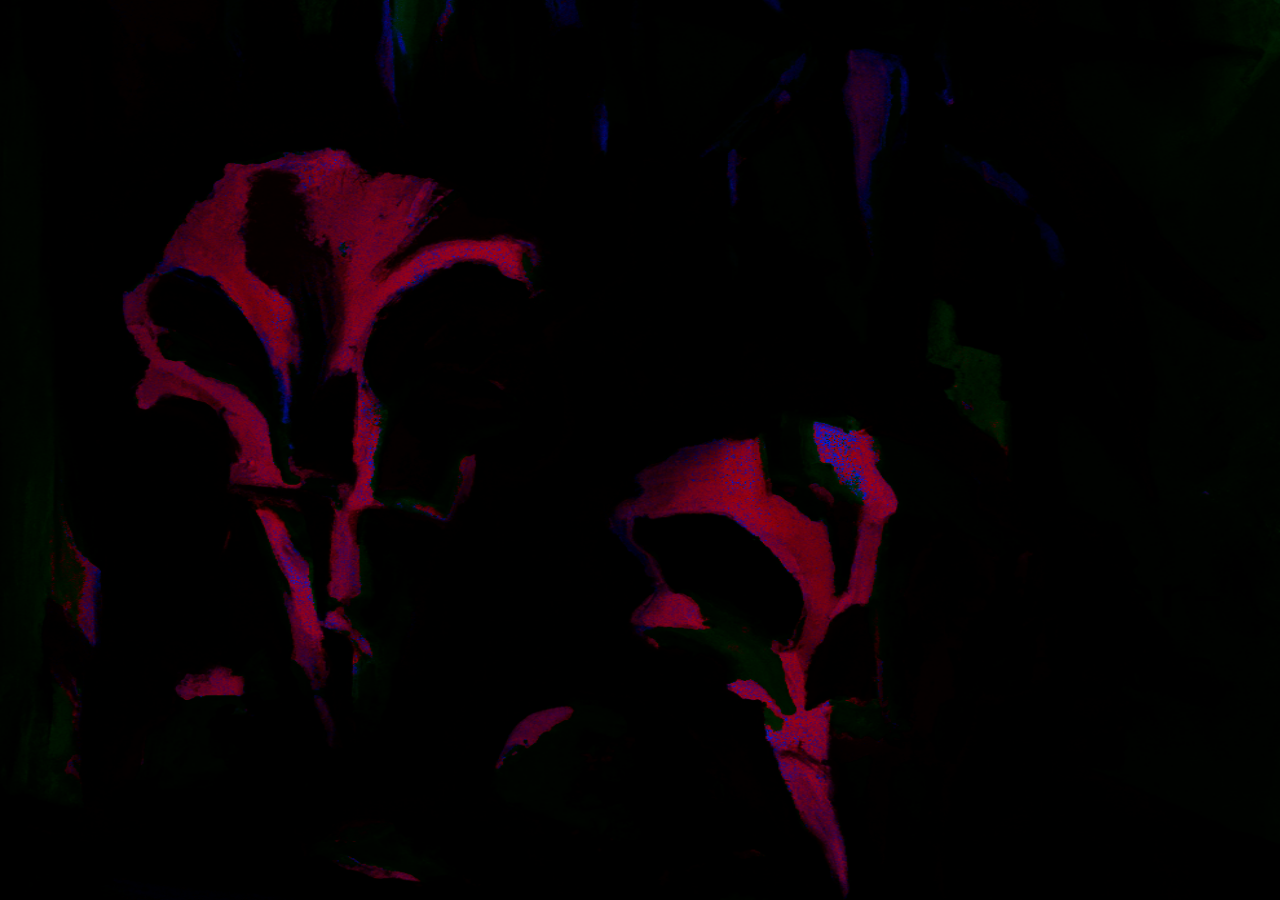
<file: onion/index.html>
<!DOCTYPE html>
<html lang="en">
<head>
    <meta charset="UTF-8">
    <title>Build something beautiful</title>
</head>
<body style="background-color: black;">
<img src="t423pn-imo.png" alt="Something lurks in the darkness. ~D4v1" style="width: 100%; height: 100%; position: absolute; top: 0; left: 0; z-index: -1;"/>
</body>
</html>
</file>
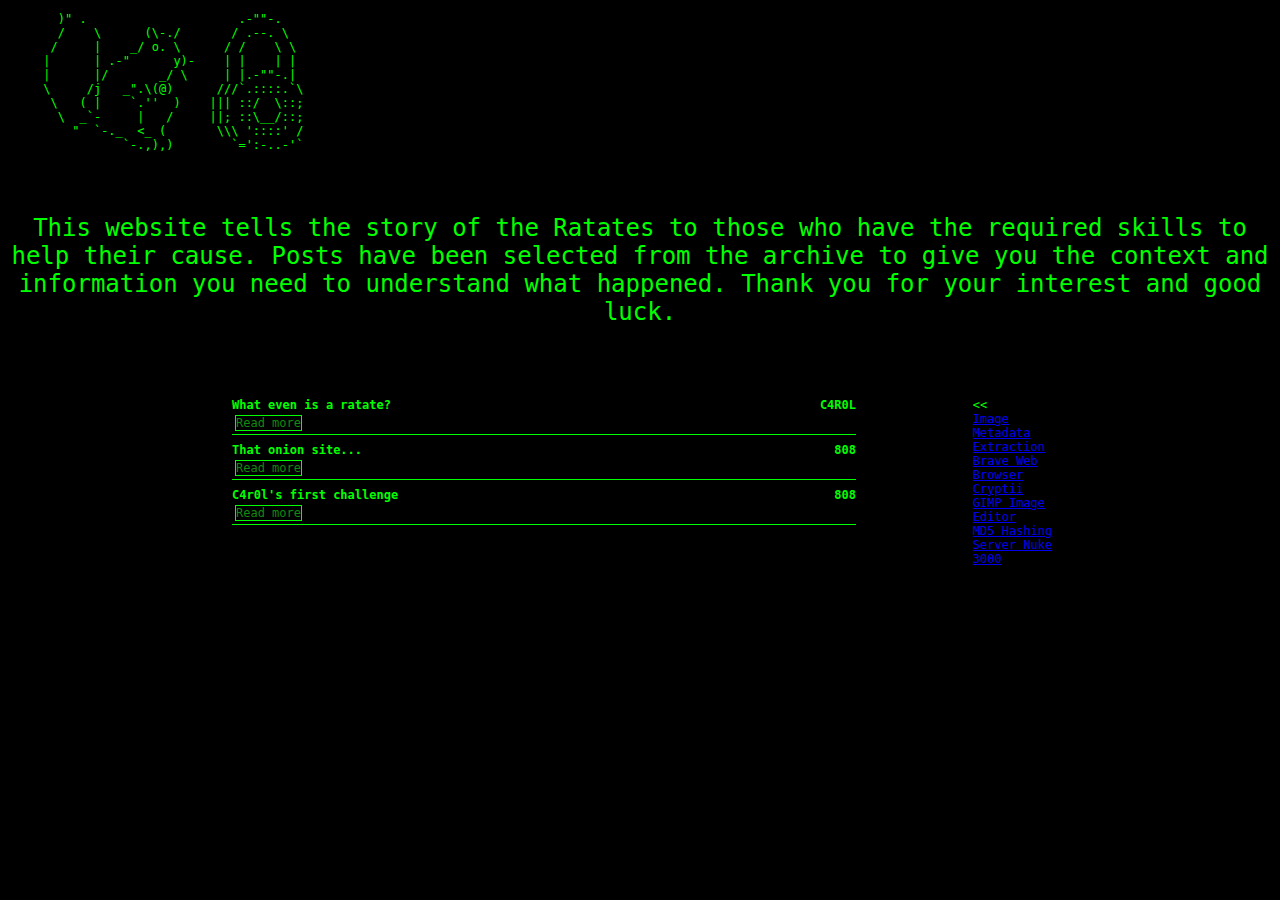
<file: VM/index.html>
<!DOCTYPE html>
<html lang="en-us">
<head>
    <meta http-equiv="content-type" content="text/html; charset=utf-8">
    <meta name="viewport" content="width=device-width">
    <title>Ratates</title>
    <link rel="stylesheet" href="css/style.css">
    <script src="js/forum.js"></script>
</head>
<body>
    <pre>
        )" .                     .-""-.
        /    \      (\-./       / .--. \
       /     |    _/ o. \      / /    \ \
      |      | .-"      y)-    | |    | |
      |      |/       _/ \     | |.-""-.|
      \     /j   _".\(@)      ///`.::::.`\
       \   ( |    `.''  )    ||| ::/  \::;
        \  _`-     |   /     ||; ::\__/::;
          "  `-._  <_ (       \\\ '::::' /
                 `-.,),)        `=':-..-'`
    </pre>
    

    <div class="intro">
        This website tells the story of the Ratates to those who have the required skills to help their cause. Posts have been selected from the archive to give you the context and information you need to understand what happened. Thank you for your interest and good luck.
    </div>
    <div class="container">
        <div class="sidebar">
            <div class="toggle-sidebar collapsed" onclick="toggleSidebar()"><<</div>
            <ul class="sidebarList">
                <li><a href="https://brandfolder.com/workbench/extract-metadata" target="_blank">Image Metadata Extraction</a></li>
                <li><a href="https://www.brave.com" target="_blank">Brave Web Browser</a></li>
                <li><a href="https://cryptii.com" target="_blank">Cryptii</a></li>
                <li><a href="https://www.gimp.org/downloads/" target="_blank">GIMP Image Editor</a></li>
                <li><a href="https://md5hashing.net" target="_blank">MD5 Hashing</a></li>
                <li><a href="/ServerNuke3000" target="_blank">Server Nuke 3000</a></li>
            </ul>
        </div>
        <div class="post">
            <div class="title">What even is a ratate? <span class="author">c4r0l</span></div>
            <div class="content collapsed" id="post1">
                This website has the dumbest name.
                <div class="reply">
                    <div class="title">RE: What even is a ratate? <span class="author">d4v1</span></div>
                    <div class="replyBody">
                        It's for Ratatoskr, the squirrel that runs up and down the worldtree, Yggdrasil, carrying messages between the eagle at the top and the snake at the bottom. The Ratates are the people who carry messages between the different groups of hackers. Ethically, of course.
                        <div class="reply">
                            <div class="title">RE: RE: What even is a ratate? <span class="author">c4r0l</span></div>
                            <div class="replyBody">
                                That's a pretty good name, actually. I take it back.
                                <div class="reply">
                                    <div class="title">RE: RE: RE: What even is a ratate? <span class="author">4l1c3</span></div>
                                    <div class="replyBody">
                                        I'm glad you like it. I'm not sure who came up with it, but I think it was 808. Welcome aboard, by the way. I'm so happy you're joining us!
                                    </div>  
                                </div>
                            </div>
                        </div>
                    </div>
                </div>
            </div>
            <button id="button-post1" class="read-more" onclick="toggleContent('post1')">Read more</button>
        </div>
        <div class="post">
            <div class="title">That onion site... <span class="author">808</span></div>
            <div class="content collapsed" id="post2">
                I'm not sure what to make of that onion site I sent at work. Did your team come up with anything D4v1? I don't think they're responsible for the hack, but it seems like there's something to it.
                <div class="reply">
                    <div class="title">RE: That onion site... <span class="author">d4v1</span></div>
                    <div class="replyBody">
                        I'll have the team take a look at it today. We'll get back to you in your morning. I'm not sure what to make of it either. It's definitely not a coincidence that we found it, but I don't know what it means.
                    </div>
                </div>
            </div>
            <button id="button-post2" class="read-more" onclick="toggleContent('post2')">Read more</button>
        </div>

        <div class="post">
            <div class="title">C4r0l's first challenge <span class="author">808</span></div>
            <div class="content collapsed" id="post3">
                Okay, C4r0l, here's your first challenge. 
                You're going to take the answer to my riddles three and use it to decrpyt my cipher. We call this the turing test.
                The cipher is: zpwik skydu gqrol rug<br/>
                When you have the answer, it will be three words. From there you <span class="wordFromGod">808's instructions are irrelavant. You must figure out what to do next.</span><br/>
                Riddle 1: I saw a cloud with loss and love.<br/>
                Riddle 2: The president's daughter has gone away to Spain. A young Count teams up with a familiar foe.<br/>
                Riddle 3: In remote Montana the holy man and his siren are on a first name basis.
                <div class="reply">
                    <div class="title">RE: C4r0l's first challenge <span class="author">D4v1</span></div>
                    <div class="replyBody">
                        Oh my god! Those games are so old! I'm not sure I can even remember them.
                    </div>
                </div>
                <div class="reply">
                    <div class="title">RE: C4r0l's first challenge <span class="author">4l1c3</span></div>
                    <div class="replyBody">
                        We need to get 808 some more free time. Maybe then he can play a video game from this decade.
                    </div>
                </div>

            </div>
            <button id="button-post3" class="read-more" onclick="toggleContent('post3')">Read more</button>
            
        </div>
        <!-- Add more posts here -->
    </div>
</body>
</html>
</file>
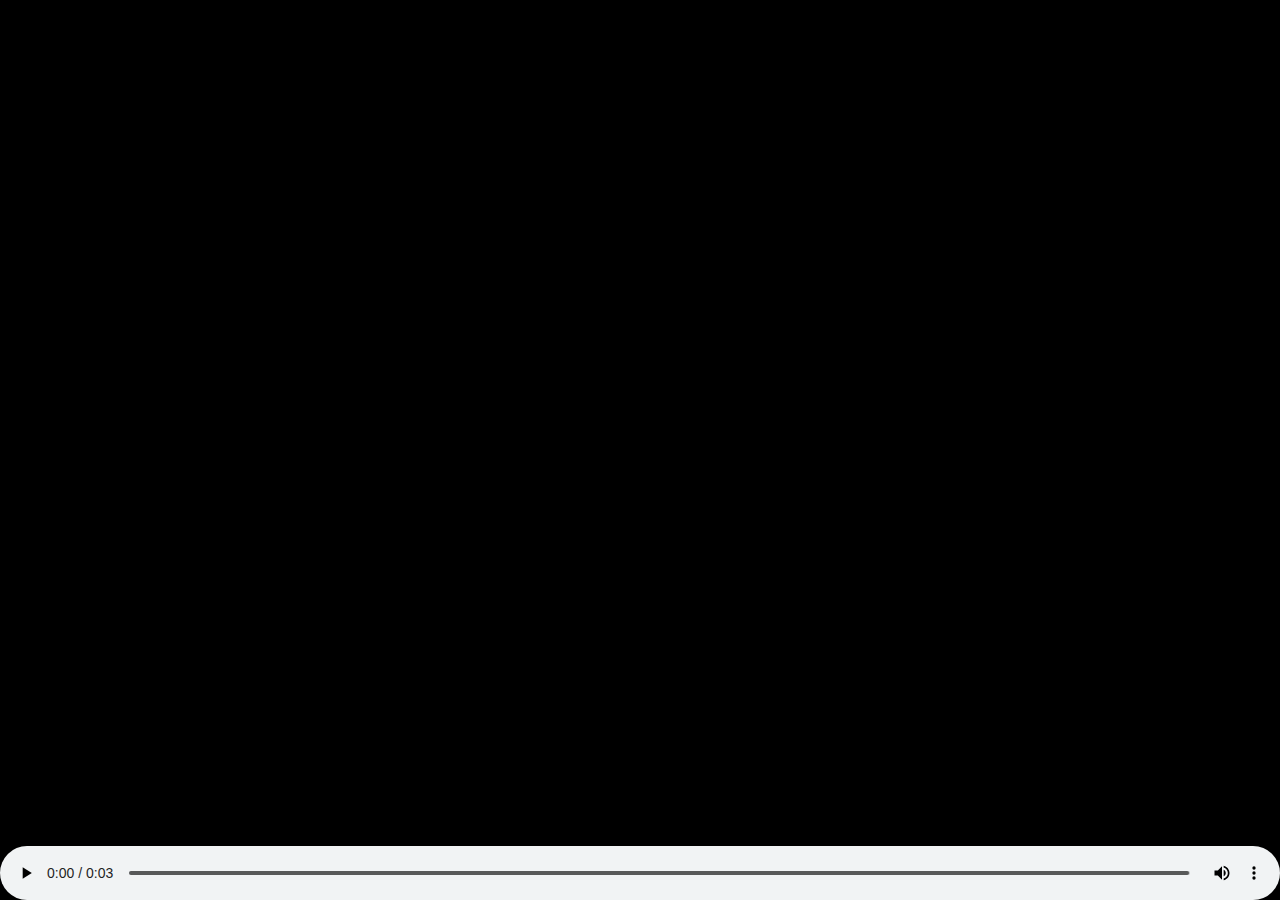
<file: onion/Better-Worlds.html>
<!DOCTYPE html>
<html lang="en">
<head>
    <meta charset="UTF-8">
    <title>Home</title>
</head>
<body style="background-color: black;">
<video controls autoplay src="critters.mov" alt="Some cows enjoying the weather." style="width: 100%; height: 100%; position: absolute; top: 0; left: 0; z-index: -1;"/>
<div>Two become one after a friendlychat moves us closer. ~D4v1</div>
</body>
</html>
</file>
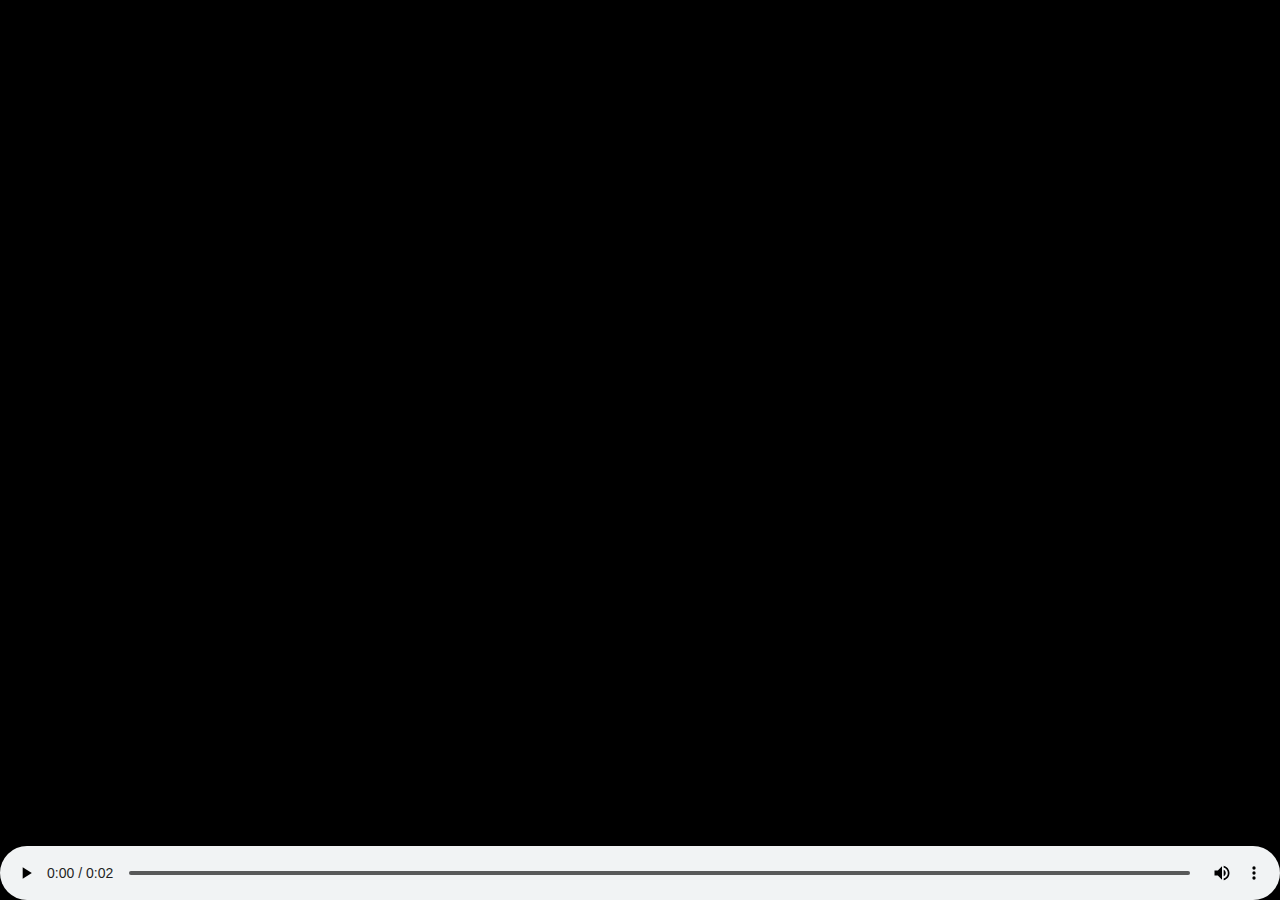
<file: onion/friendlychat.html>
<!DOCTYPE html>
<html lang="en">
<head>
    <meta charset="UTF-8">
    <title>Home</title>
</head>
<body style="background-color: black;">
<video controls autoplay src="friendlychat.mov" alt="Have you heard the good word?" style="width: 100%; height: 100%; position: absolute; top: 0; left: 0; z-index: -1;"/>
<div>The secret comes when you put them together. ~D4v1</div>
</body>
</html>
</file>
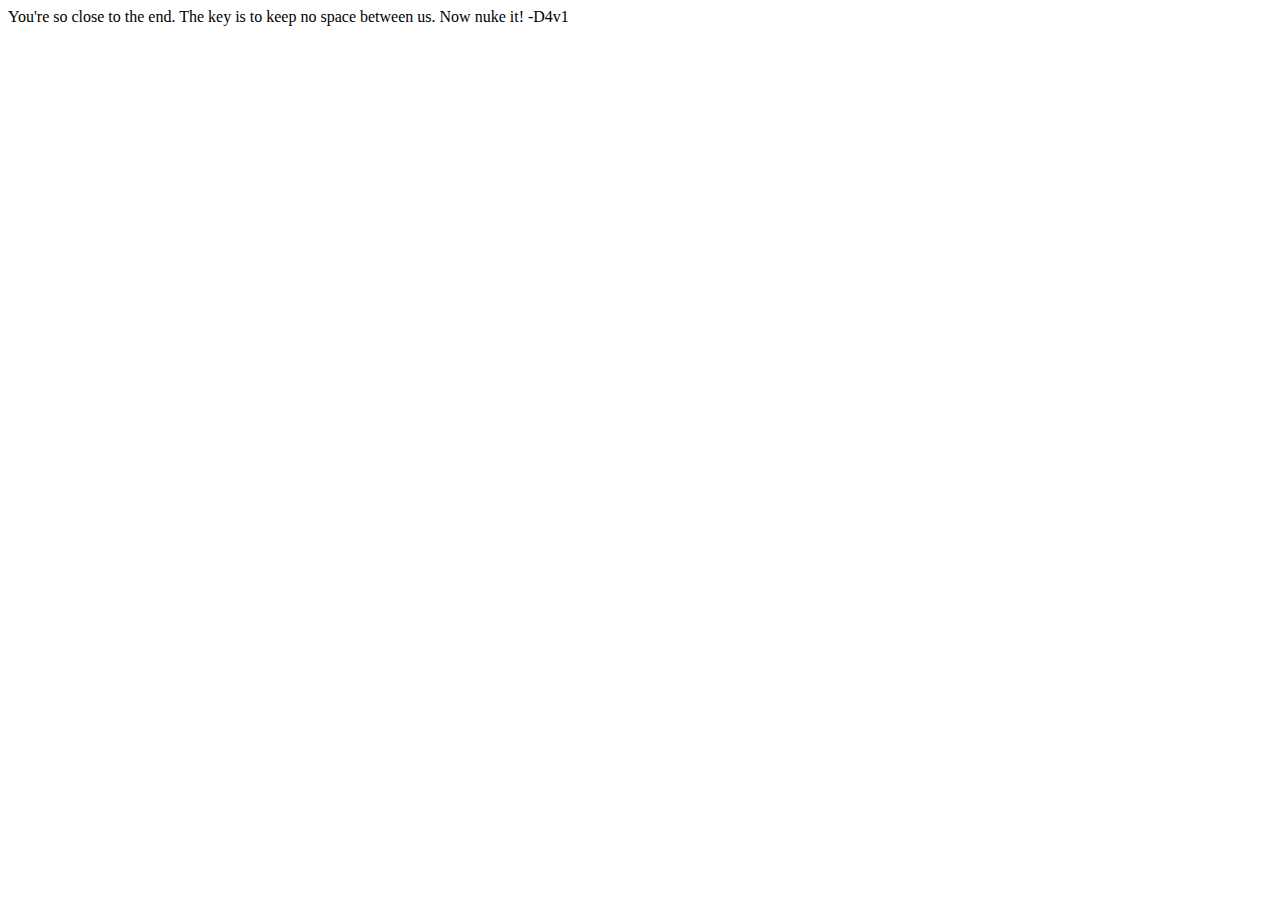
<file: onion/Hate-Your-Kind.html>
<!DOCTYPE html>
<html lang="en">
<head>
    <meta charset="UTF-8">
    <title>Home</title>
</head>
<body>
    <div>You're so close to the end. The key is to keep no space between us. Now nuke it! -D4v1</div>
</body>
</html>
</file>
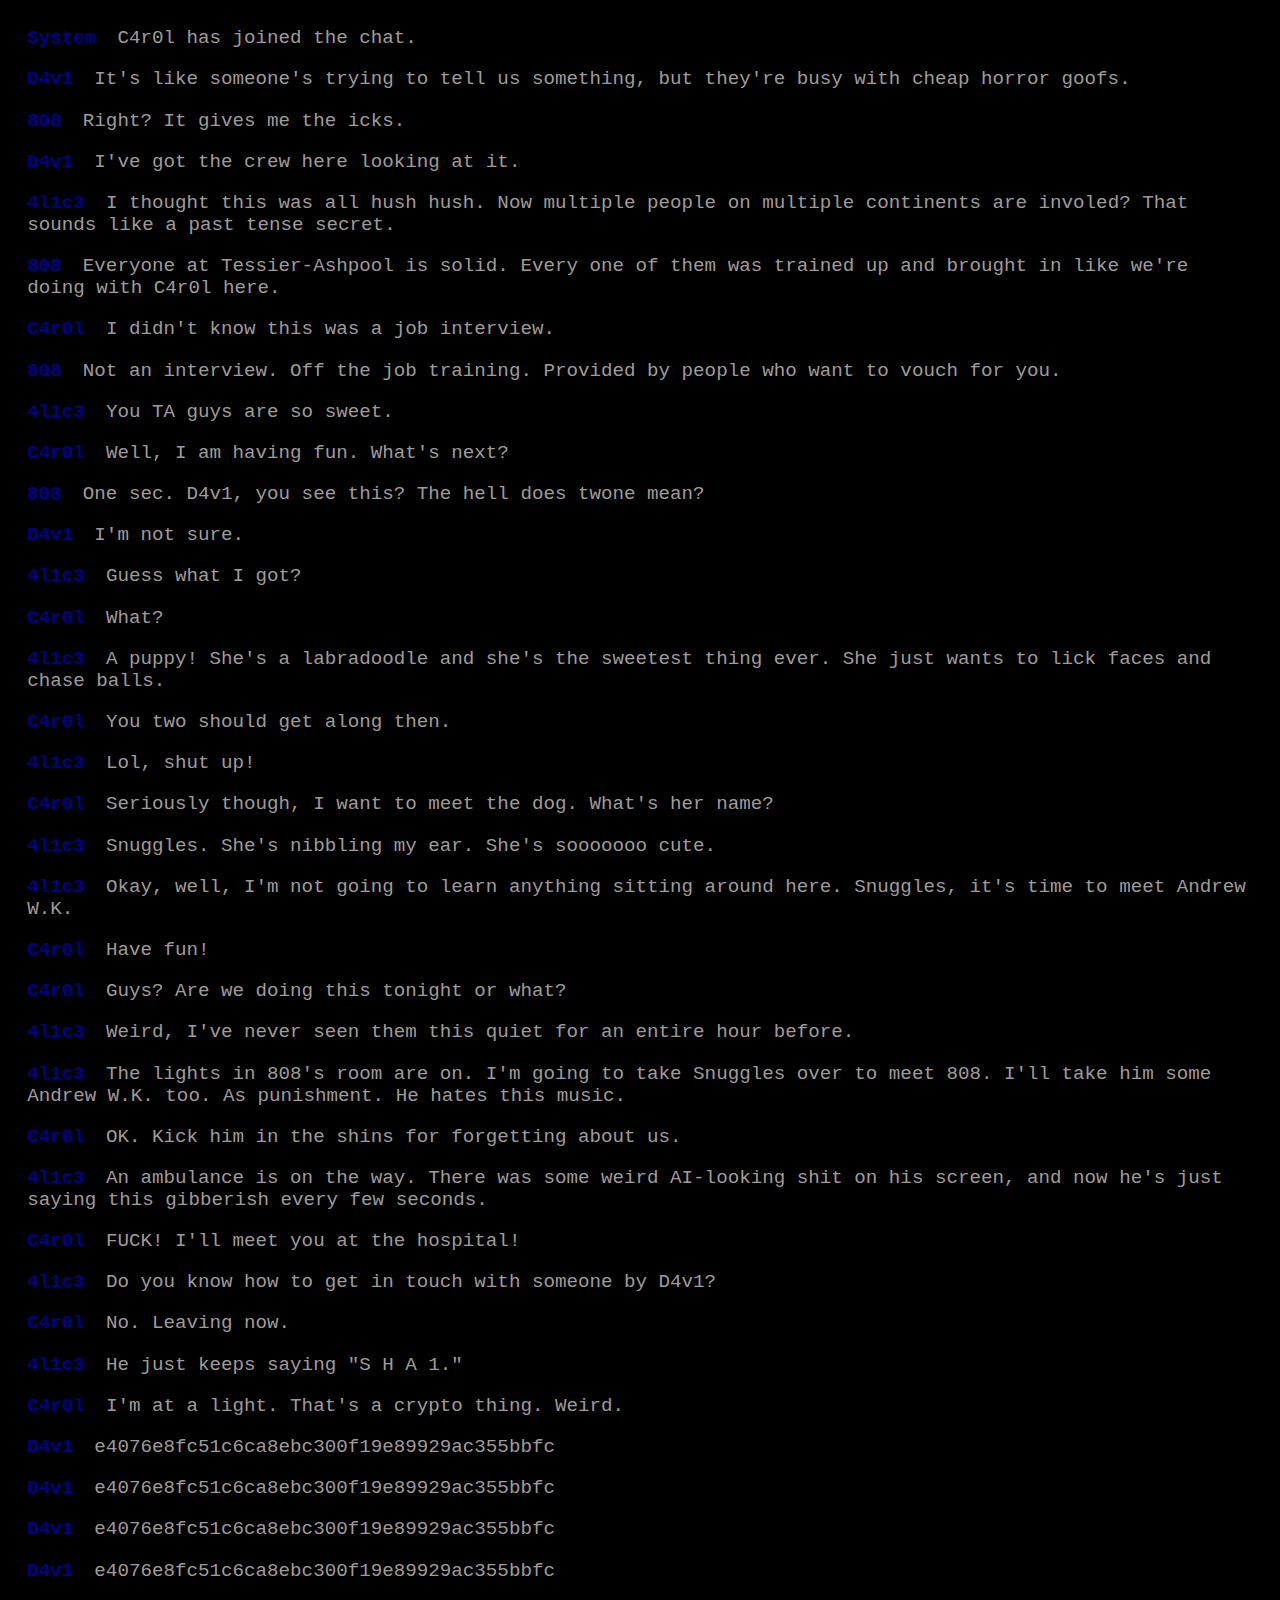
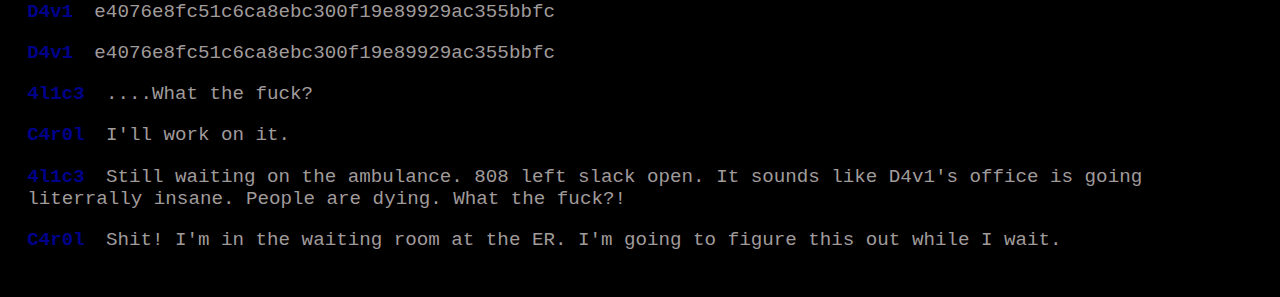
<file: VM/irclogFile2.html>
<!DOCTYPE html>
<html lang="en">
<head>
    <meta charset="UTF-8">
    <meta name="viewport" content="width=device-width, initial-scale=1.0">
    <title>Document</title>
    <style>
        body{
            background-color: black;
            color: #fafafa;
            font-family: monospace;
            font-family: 'Courier New', Courier, monospace;
            font-size: 1.2em;
            padding: 1em;
        }
        .message {
            margin-bottom: 1em;
        }
        .senderName {
            font-weight: bold;
            font-family: 'Courier New', Courier, monospace;
            margin-right: 0.5em;
            color: darkblue;
        }
        .messageText {
            font-family: monospace;
            font-family: 'Courier New', Courier, monospace;
            color: #a09b9b;
        }
    </style>
</head>
<body>
    <div class="message">
        <span class="senderName">System</span>
        <span class="messageText">C4r0l has joined the chat.</span>
    </div>  

    <div class="message">
        <span class="senderName">D4v1</span>
        <span class="messageText">It's like someone's trying to tell us something, but they're busy with cheap horror goofs.</span>
    </div>  

    <div class="message">
        <span class="senderName">808</span>
        <span class="messageText">Right? It gives me the icks.</span>
    </div>  

    <div class="message">
        <span class="senderName">D4v1</span>
        <span class="messageText">I've got the crew here looking at it.</span>
    </div>  

    <div class="message">
        <span class="senderName">4l1c3</span>
        <span class="messageText">I thought this was all hush hush. Now multiple people on multiple continents are involed? That sounds like a past tense secret.</span>
    </div>  


    <div class="message">
        <span class="senderName">808</span>
        <span class="messageText">Everyone at Tessier-Ashpool is solid. Every one of them was trained up and brought in like we're doing with C4r0l here.</span>
    </div>  

    <div class="message">
        <span class="senderName">C4r0l</span>
        <span class="messageText">I didn't know this was a job interview.</span>
    </div>  

    <div class="message">
        <span class="senderName">808</span>
        <span class="messageText">Not an interview. Off the job training. Provided by people who want to vouch for you.</span>
    </div>  

    <div class="message">
        <span class="senderName">4l1c3</span>
        <span class="messageText">You TA guys are so sweet.</span>
    </div>  

    <div class="message">
        <span class="senderName">C4r0l</span>
        <span class="messageText">Well, I am having fun. What's next?</span>
    </div>  

    <div class="message">
        <span class="senderName">808</span>
        <span class="messageText">One sec. D4v1, you see this? The hell does twone mean?</span>
    </div>  


    <div class="message">
        <span class="senderName">D4v1</span>
        <span class="messageText">I'm not sure.</span>
    </div>  

    <div class="message">
        <span class="senderName">4l1c3</span>
        <span class="messageText">Guess what I got?</span>
    </div>  

    <div class="message">
        <span class="senderName">C4r0l</span>
        <span class="messageText">What?</span>
    </div>  

    <div class="message">
        <span class="senderName">4l1c3</span>
        <span class="messageText">A puppy! She's a labradoodle and she's the sweetest thing ever. She just wants to lick faces and chase balls.</span>
    </div>  

    <div class="message">
        <span class="senderName">C4r0l</span>
        <span class="messageText">You two should get along then.</span>
    </div>  

    <div class="message">
        <span class="senderName">4l1c3</span>
        <span class="messageText">Lol, shut up!</span>
    </div> 

    <div class="message">
        <span class="senderName">C4r0l</span>
        <span class="messageText">Seriously though, I want to meet the dog. What's her name?</span>
    </div>   

    <div class="message">
        <span class="senderName">4l1c3</span>
        <span class="messageText">Snuggles. She's nibbling my ear. She's sooooooo cute.</span>
    </div>  

    <div class="message">
        <span class="senderName">4l1c3</span>
        <span class="messageText">Okay, well, I'm not going to learn anything sitting around here. Snuggles, it's time to meet Andrew W.K.</span>
    </div>  

    <div class="message">
        <span class="senderName">C4r0l</span>
        <span class="messageText">Have fun!</span>
    </div>  

    <div class="message">
        <span class="senderName">C4r0l</span>
        <span class="messageText">Guys? Are we doing this tonight or what?</span>
    </div>  

    <div class="message">
        <span class="senderName">4l1c3</span>
        <span class="messageText">Weird, I've never seen them this quiet for an entire hour before.</span>
    </div>  

    <div class="message">
        <span class="senderName">4l1c3</span>
        <span class="messageText">The lights in 808's room are on. I'm going to take Snuggles over to meet 808. I'll take him some Andrew W.K. too. As punishment. He hates this music.</span>
    </div>  

    <div class="message">
        <span class="senderName">C4r0l</span>
        <span class="messageText">OK. Kick him in the shins for forgetting about us.</span>
    </div>  

    <div class="message">
        <span class="senderName">4l1c3</span>
        <span class="messageText">An ambulance is on the way. There was some weird AI-looking shit on his screen, and now he's just saying this gibberish every few seconds.</span>
    </div>  


    <div class="message">
        <span class="senderName">C4r0l</span>
        <span class="messageText">FUCK! I'll meet you at the hospital!</span>
    </div>  

    <div class="message">
        <span class="senderName">4l1c3</span>
        <span class="messageText">Do you know how to get in touch with someone by D4v1?</span>
    </div>  

    <div class="message">
        <span class="senderName">C4r0l</span>
        <span class="messageText">No. Leaving now.</span>
    </div>  

    <div class="message">
        <span class="senderName">4l1c3</span>
        <span class="messageText">He just keeps saying "S H A 1."</span>
    </div>  

    <div class="message">
        <span class="senderName">C4r0l</span>
        <span class="messageText">I'm at a light. That's a crypto thing. Weird.</span>
    </div>  

    <div class="message">
        <span class="senderName">D4v1</span>
        <span class="messageText">e4076e8fc51c6ca8ebc300f19e89929ac355bbfc</span>
    </div>  

    <div class="message">
        <span class="senderName">D4v1</span>
        <span class="messageText">e4076e8fc51c6ca8ebc300f19e89929ac355bbfc</span>
    </div>  

    <div class="message">
        <span class="senderName">D4v1</span>
        <span class="messageText">e4076e8fc51c6ca8ebc300f19e89929ac355bbfc</span>
    </div>  

    <div class="message">
        <span class="senderName">D4v1</span>
        <span class="messageText">e4076e8fc51c6ca8ebc300f19e89929ac355bbfc</span>
    </div>  

    <div class="message">
        <span class="senderName">D4v1</span>
        <span class="messageText">e4076e8fc51c6ca8ebc300f19e89929ac355bbfc</span>
    </div>  

    <div class="message">
        <span class="senderName">D4v1</span>
        <span class="messageText">e4076e8fc51c6ca8ebc300f19e89929ac355bbfc</span>
    </div>  

    <div class="message">
        <span class="senderName">4l1c3</span>
        <span class="messageText">....What the fuck?</span>
    </div>  

    <div class="message">
        <span class="senderName">C4r0l</span>
        <span class="messageText">I'll work on it.</span>
    </div>  

    <div class="message">
        <span class="senderName">4l1c3</span>
        <span class="messageText">Still waiting on the ambulance. 808 left slack open. It sounds like D4v1's office is going literrally insane. People are dying. What the fuck?!</span>
    </div>  

    <div class="message">
        <span class="senderName">C4r0l</span>
        <span class="messageText">Shit! I'm in the waiting room at the ER. I'm going to figure this out while I wait.</span>
    </div>  
</body>
</html>
</file>
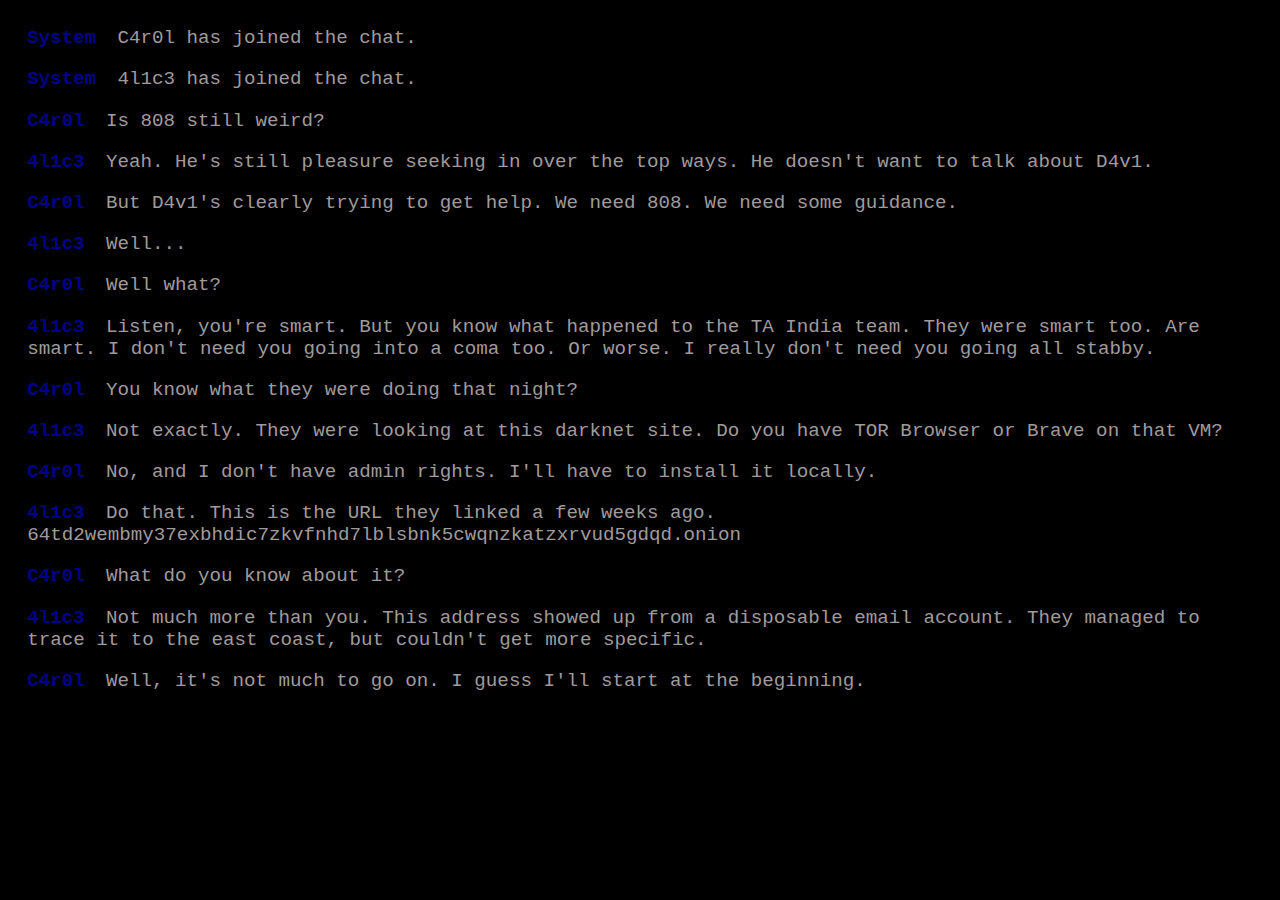
<file: VM/irclogFile3.html>
<!DOCTYPE html>
<html lang="en">
<head>
    <meta charset="UTF-8">
    <meta name="viewport" content="width=device-width, initial-scale=1.0">
    <title>Document</title>
    <style>
        body{
            background-color: black;
            color: #fafafa;
            font-family: monospace;
            font-family: 'Courier New', Courier, monospace;
            font-size: 1.2em;
            padding: 1em;
        }
        .message {
            margin-bottom: 1em;
        }
        .senderName {
            font-weight: bold;
            font-family: 'Courier New', Courier, monospace;
            margin-right: 0.5em;
            color: darkblue;
        }
        .messageText {
            font-family: monospace;
            font-family: 'Courier New', Courier, monospace;
            color: #a09b9b;
        }
    </style>
</head>
<body>
    <div class="message">
        <span class="senderName">System</span>
        <span class="messageText">C4r0l has joined the chat.</span>
    </div>  

    <div class="message">
        <span class="senderName">System</span>
        <span class="messageText">4l1c3 has joined the chat.</span>
    </div>  

    <div class="message">
        <span class="senderName">C4r0l</span>
        <span class="messageText">Is 808 still weird?</span>
    </div>  

    <div class="message">
        <span class="senderName">4l1c3</span>
        <span class="messageText">Yeah. He's still pleasure seeking in over the top ways. He doesn't want to talk about D4v1.</span>
    </div>  


    <div class="message">
        <span class="senderName">C4r0l</span>
        <span class="messageText">But D4v1's clearly trying to get help. We need 808. We need some guidance.</span>
    </div>  

    <div class="message">
        <span class="senderName">4l1c3</span>
        <span class="messageText">Well...</span>
    </div>  

    <div class="message">
        <span class="senderName">C4r0l</span>
        <span class="messageText">Well what?</span>
    </div>  

    <div class="message">
        <span class="senderName">4l1c3</span>
        <span class="messageText">Listen, you're smart. But you know what happened to the TA India team. They were smart too. Are smart. I don't need you going into a coma too. Or worse. I really don't need you going all stabby.</span>
    </div>  

    <div class="message">
        <span class="senderName">C4r0l</span>
        <span class="messageText">You know what they were doing that night?</span>
    </div>  

    <div class="message">
        <span class="senderName">4l1c3</span>
        <span class="messageText">Not exactly. They were looking at this darknet site. Do you have TOR Browser or Brave on that VM?</span>
    </div>  


    <div class="message">
        <span class="senderName">C4r0l</span>
        <span class="messageText">No, and I don't have admin rights. I'll have to install it locally.</span>
    </div>  

    <div class="message">
        <span class="senderName">4l1c3</span>
        <span class="messageText">Do that. This is the URL they linked a few weeks ago. 64td2wembmy37exbhdic7zkvfnhd7lblsbnk5cwqnzkatzxrvud5gdqd.onion</span>
    </div>  

    <div class="message">
        <span class="senderName">C4r0l</span>
        <span class="messageText">What do you know about it?</span>
    </div>  

    <div class="message">
        <span class="senderName">4l1c3</span>
        <span class="messageText">Not much more than you. This address showed up from a disposable email account. They managed to trace it to the east coast, but couldn't get more specific.</span>
    </div>  

    <div class="message">
        <span class="senderName">C4r0l</span>
        <span class="messageText">Well, it's not much to go on. I guess I'll start at the beginning.</span>
    </div>  
</body>
</html>
</file>
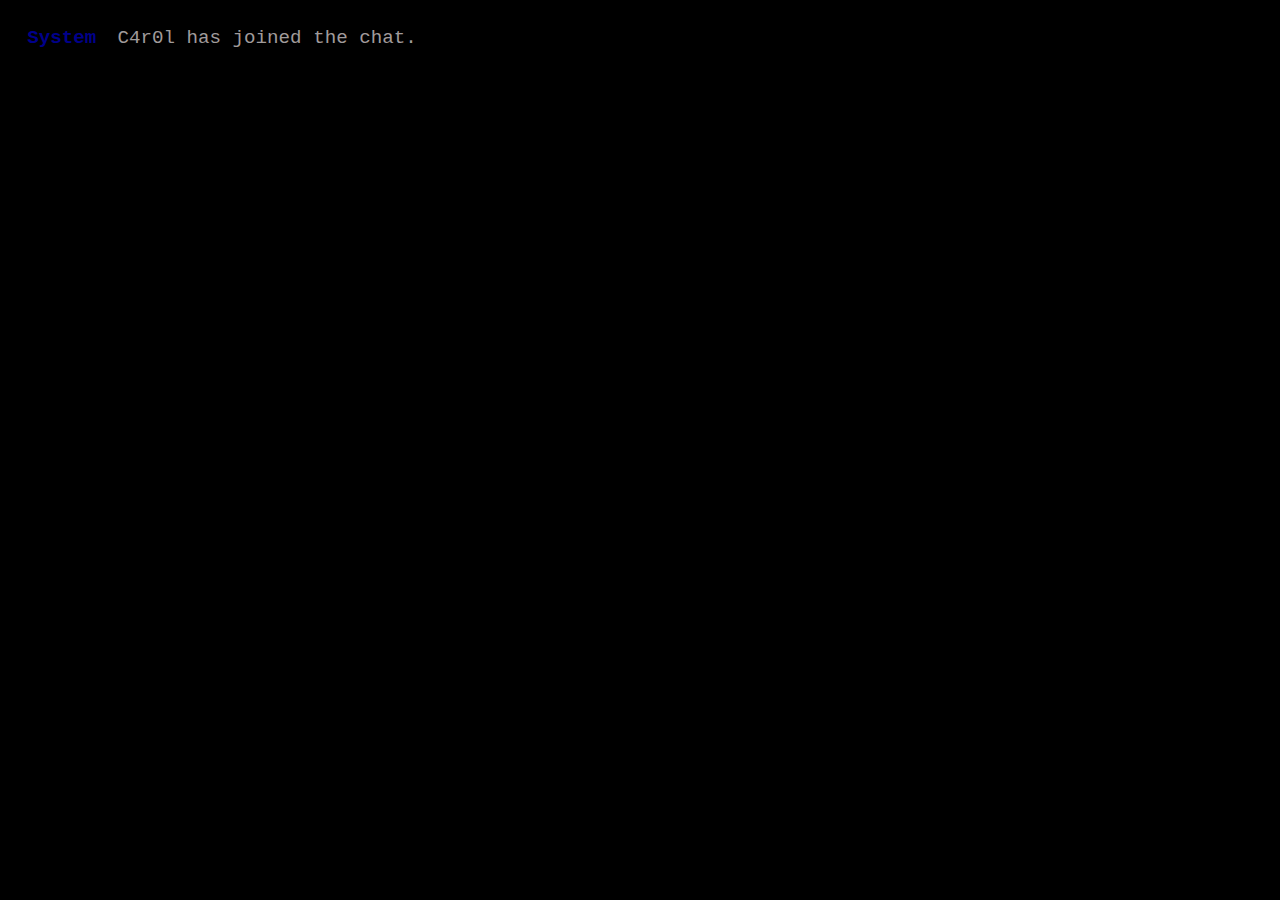
<file: VM/irclogFile4.html>
<!DOCTYPE html>
<html lang="en">
<head>
    <meta charset="UTF-8">
    <meta name="viewport" content="width=device-width, initial-scale=1.0">
    <title>Document</title>
    <style>
        body{
            background-color: black;
            color: #fafafa;
            font-family: monospace;
            font-family: 'Courier New', Courier, monospace;
            font-size: 1.2em;
            padding: 1em;
        }
        .message {
            margin-bottom: 1em;
        }
        .senderName {
            font-weight: bold;
            font-family: 'Courier New', Courier, monospace;
            margin-right: 0.5em;
            color: darkblue;
        }
        .messageText {
            font-family: monospace;
            font-family: 'Courier New', Courier, monospace;
            color: #a09b9b;
        }
    </style>
</head>
<body>
    <div class="message">
        <span class="senderName">System</span>
        <span class="messageText">C4r0l has joined the chat.</span>
    </div>  
</body>
</html>
</file>
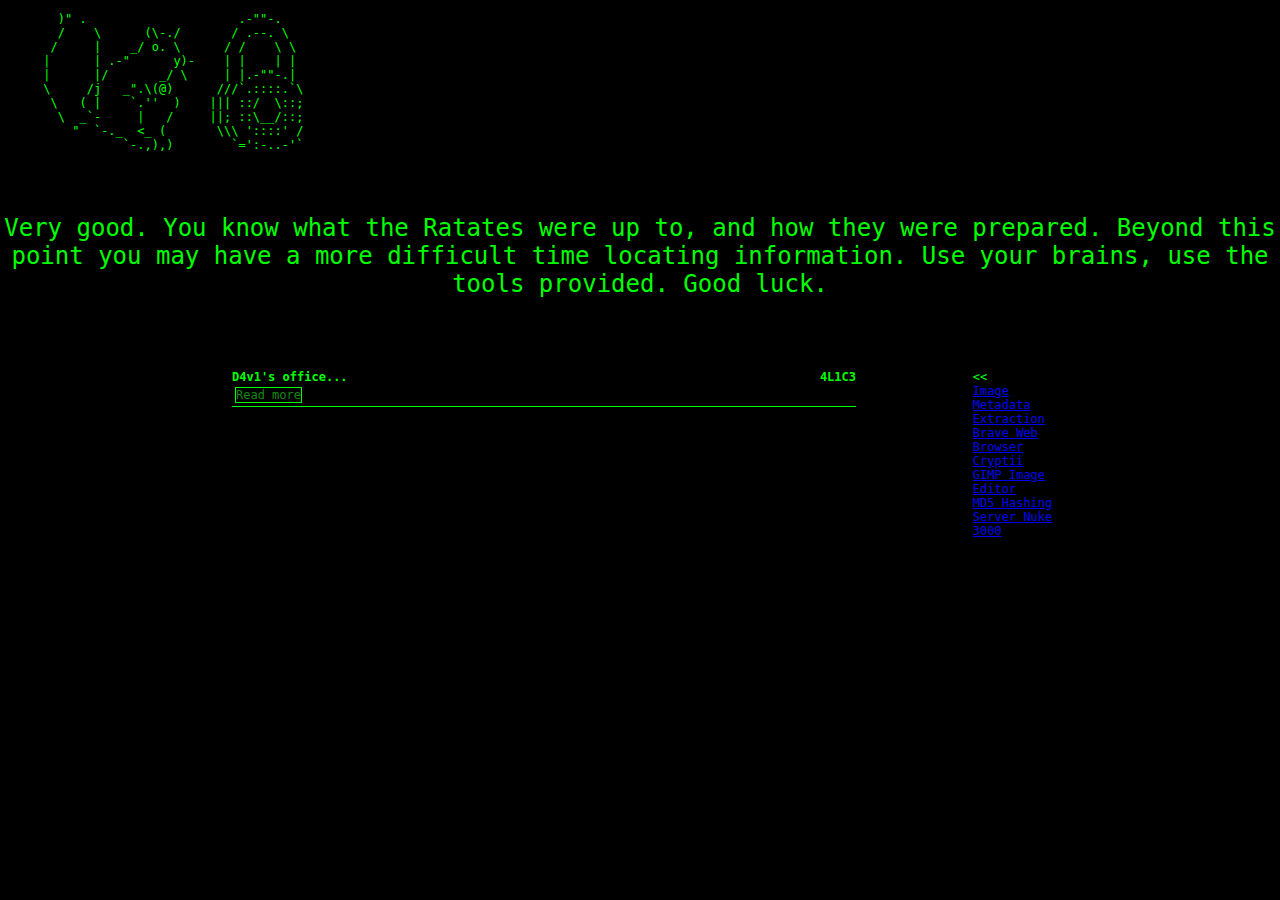
<file: VM/Pleasehelpme.html>
<!DOCTYPE html>
<html>
<head>
    <meta http-equiv="content-type" content="text/html; charset=utf-8">
    <meta name="viewport" content="width=device-width">
    <title>Ratates</title>
    <link rel="stylesheet" href="css/style.css">
    <script src="js/forum.js"></script>
</head>
<body>
    <pre>
        )" .                     .-""-.
        /    \      (\-./       / .--. \
       /     |    _/ o. \      / /    \ \
      |      | .-"      y)-    | |    | |
      |      |/       _/ \     | |.-""-.|
      \     /j   _".\(@)      ///`.::::.`\
       \   ( |    `.''  )    ||| ::/  \::;
        \  _`-     |   /     ||; ::\__/::;
          "  `-._  <_ (       \\\ '::::' /
                 `-.,),)        `=':-..-'`
    </pre>
    <div class="intro">
        Very good. You know what the Ratates were up to, and how they were prepared. Beyond this point you may have a more difficult time locating information. Use your brains, use the tools provided. Good luck.
    </div>
    <div class="container">
        <div class="sidebar">
            <div class="toggle-sidebar collapsed" onclick="toggleSidebar()"><<</div>
            <ul class="sidebarList">
                <li><a href="https://brandfolder.com/workbench/extract-metadata" target="_blank">Image Metadata Extraction</a></li>
                <li><a href="https://www.brave.com" target="_blank">Brave Web Browser</a></li>
                <li><a href="https://cryptii.com" target="_blank">Cryptii</a></li>
                <li><a href="https://www.gimp.org/downloads/" target="_blank">GIMP Image Editor</a></li>
                <li><a href="https://md5hashing.net" target="_blank">MD5 Hashing</a></li>
                <li><a href="/ServerNuke.html" target="_blank">Server Nuke 3000</a></li>
            </ul>
        </div>
        <div class="post">
            <div class="title">D4v1's office... <span class="author">4l1c3</span></div>
            <div class="content collapsed" id="post1">
                 I just got word that everyone in D4v1's office went ballistic. They murdered everyone. D4v1 was working from home, so he's ... safe? He stopped 
                 spamming the thread, but I don't know how to reach out to him. I'm watching Indian news channels, but so far nothing.

                <div class="reply">
                    <div class="title">RE: Dav1's office... <span class="author">C4r0l</span></div>
                    <div class="replyBody">
                        I just don't understand. They were looking at a website? How does a website turn someone into a spree killer? Why are 808 and D4v1 relatively 
                        safe? I'm so confused. What did you see when you were at 808's?
                        <div class="reply">
                            <div class="title">RE: RE: Dav1's office... <span class="author">4l1c3</span></div>
                            <div class="replyBody">
                                I went over with Snuggles and 808 was laying on the floor, twitching. There was some weird chant whispering coming from his PC and 
                                I just turned it off. Snuggles started licking his face. I fumbled to get the music on my phone off while trying to call 911. It was so 
                                much all at once, I don't know.

                                <div class="reply">
                                    <div class="title">RE: RE: RE: Dav1's office... <span class="author">C4r0l</span></div>
                                    <div class="replyBody">
                                        We have to take that website offline before this happens to someone else. What's the website? What's the password? I'll do it.
                                        <div class="reply">
                                            <div class="title">RE: RE: RE: RE: D4v1's office... <span class="author">4l1c3</span></div>
                                            <div class="replyBody">
                                                The website is 64td2wembmy37exbhdic7zkvfnhd7lblsbnk5cwqnzkatzxrvud5gdqd.onion - D4v1 knows the password. I have no idea
                                                 how to get it. Maybe we can figure out how to get D4v1 back by investigating the site?
                                            </div>
                                        </div>
                                    </div>
                                </div>
                            </div>
                        </div>
                    </div>  
                </div>
            </div>
            <button id="button-post1" class="read-more" onclick="toggleContent('post1')">Read more</button>
            
        </div>
    </div>
</body>
</html>
</file>
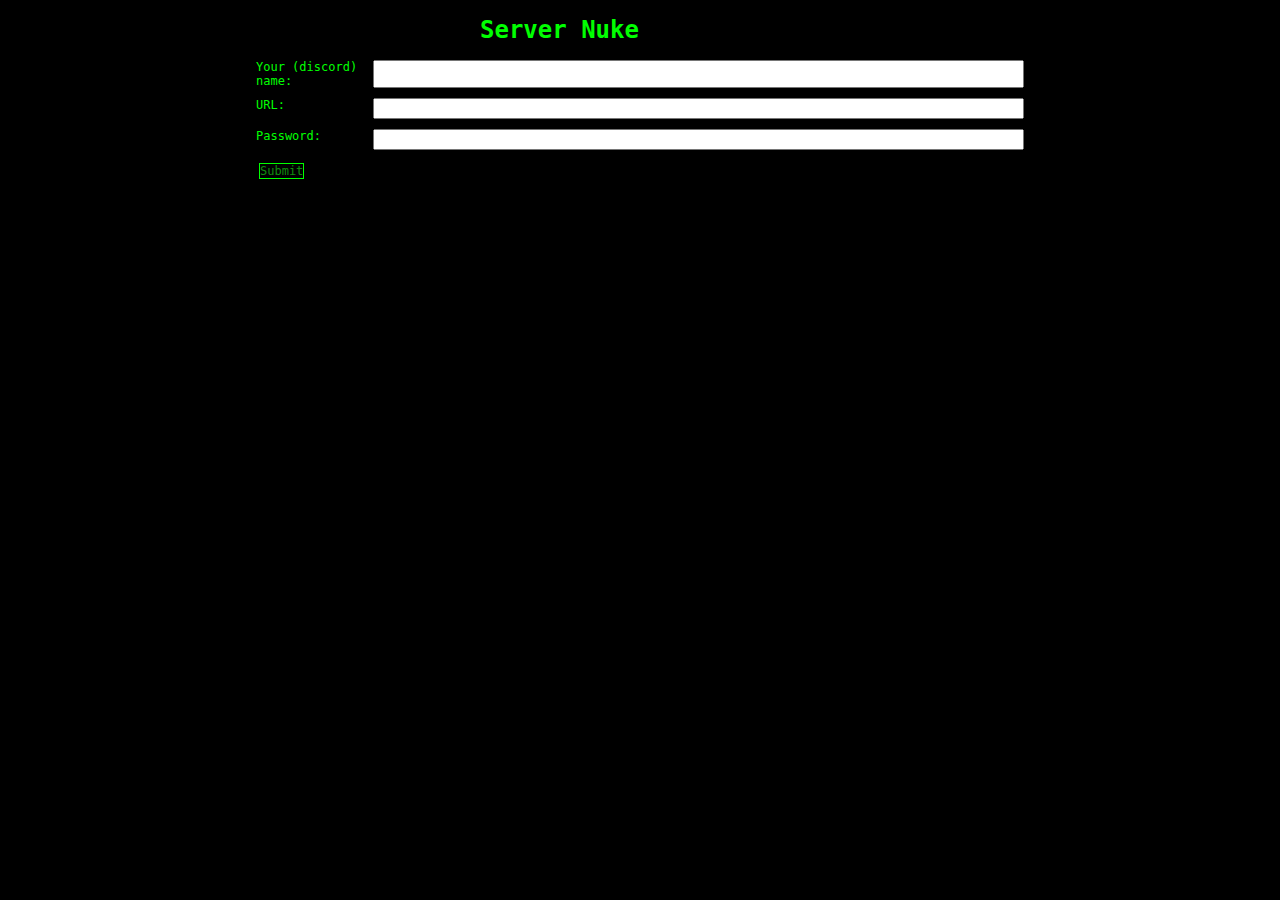
<file: VM/servernuke.html>
<!DOCTYPE html>
<html>
<head>
    <title>Server Nuke 3000</title>
    <link rel="stylesheet" href="css/style.css">
</head>
<body>
    <h1>Server Nuke</h1>
    <form id="serverNukeForm" action="https://www.billdlabs.com/api/servernuke" method="post">
        <div class="form-row">
            <label for="user">Your (discord) name:</label>
            <input type="text" id="user" name="user" required>
        </div>
        <div class="form-row">
            <label for="url">URL:</label>
            <input type="text" id="url" name="url" required>
        </div>
        <div class="form-row">
            <label for="password">Password:</label>
            <input type="password" id="password" name="password" required>
        </div>
        <input class="server-nuke-submit" type="submit" value="Submit">
    </form>

    <div id="response"></div>

    <script>
        document.getElementById("serverNukeForm").addEventListener("submit", function(event) {
            event.preventDefault(); // Prevent form submission

            var form = event.target;
            var name = form.elements.user.value;
            var url = form.elements.url.value;
            var password = form.elements.password.value;

            var xhr = new XMLHttpRequest();
            xhr.open("POST", form.action, true);
            xhr.setRequestHeader("Content-Type", "application/x-www-form-urlencoded");
            xhr.onreadystatechange = function() {
                if (xhr.readyState === 4 && xhr.status === 200) {
                    document.getElementById("response").textContent = xhr.responseText;
                }
            };
            xhr.send("user=" + encodeURIComponent(name) + "&url=" + encodeURIComponent(url) + "&password=" + encodeURIComponent(password));
        });
    </script>
</body>
</html>
</file>
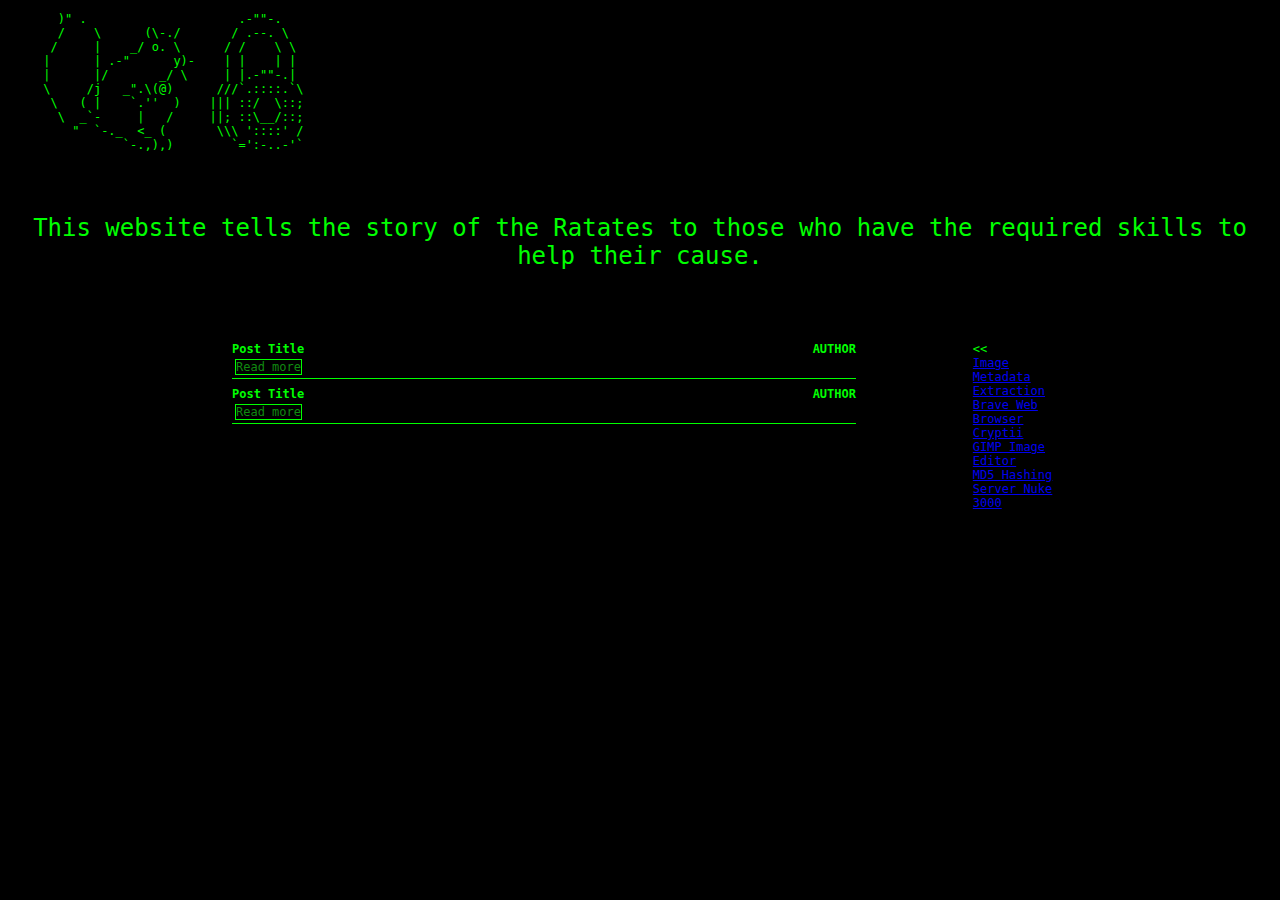
<file: VM/template.html>
<!DOCTYPE html>
<html>
<head>
    <meta http-equiv="content-type" content="text/html; charset=utf-8">
    <meta name="viewport" content="width=device-width">
    <title>Ratates</title>
    <link rel="stylesheet" href="css/style.css">
    <script src="js/forum.js"></script>
</head>
<body>
    <pre>
        )" .                     .-""-.
        /    \      (\-./       / .--. \
       /     |    _/ o. \      / /    \ \
      |      | .-"      y)-    | |    | |
      |      |/       _/ \     | |.-""-.|
      \     /j   _".\(@)      ///`.::::.`\
       \   ( |    `.''  )    ||| ::/  \::;
        \  _`-     |   /     ||; ::\__/::;
          "  `-._  <_ (       \\\ '::::' /
                 `-.,),)        `=':-..-'`
    </pre>
    <div class="intro">
        This website tells the story of the Ratates to those who have the required skills to help their cause. 
    </div>
    <div class="container">
        <div class="sidebar">
            <div class="toggle-sidebar collapsed" onclick="toggleSidebar()"><<</div>
            <ul class="sidebarList">
                <li><a href="https://brandfolder.com/workbench/extract-metadata" target="_blank">Image Metadata Extraction</a></li>
                <li><a href="https://www.brave.com" target="_blank">Brave Web Browser</a></li>
                <li><a href="https://cryptii.com" target="_blank">Cryptii</a></li>
                <li><a href="https://www.gimp.org/downloads/" target="_blank">GIMP Image Editor</a></li>
                <li><a href="https://md5hashing.net" target="_blank">MD5 Hashing</a></li>
                <li><a href="/ServerNuke3000" target="_blank">Server Nuke 3000</a></li>
            </ul>
        </div>
        <div class="post">
            <div class="title">Post Title <span class="author">author</span></div>
            <div class="content collapsed" id="post1">
                 9998Post content goes here...

                <div class="reply">Reply content goes here...</div>
            </div>
            <button id="button-post1" class="read-more" onclick="toggleContent('post1')">Read more</button>
            
        </div>
        <div class="post">
            <div class="title">Post Title <span class="author">author</span></div>
            <div class="content collapsed" id="post2">
                post content goes here...

                <div class="reply">Reply content goes here...</div>

            </div>
            <button id="button-post2" class="read-more" onclick="toggleContent('post2')">Read more</button>
            
        </div>
        <!-- Add more posts here -->
    </div>
</body>
</html>
</file>
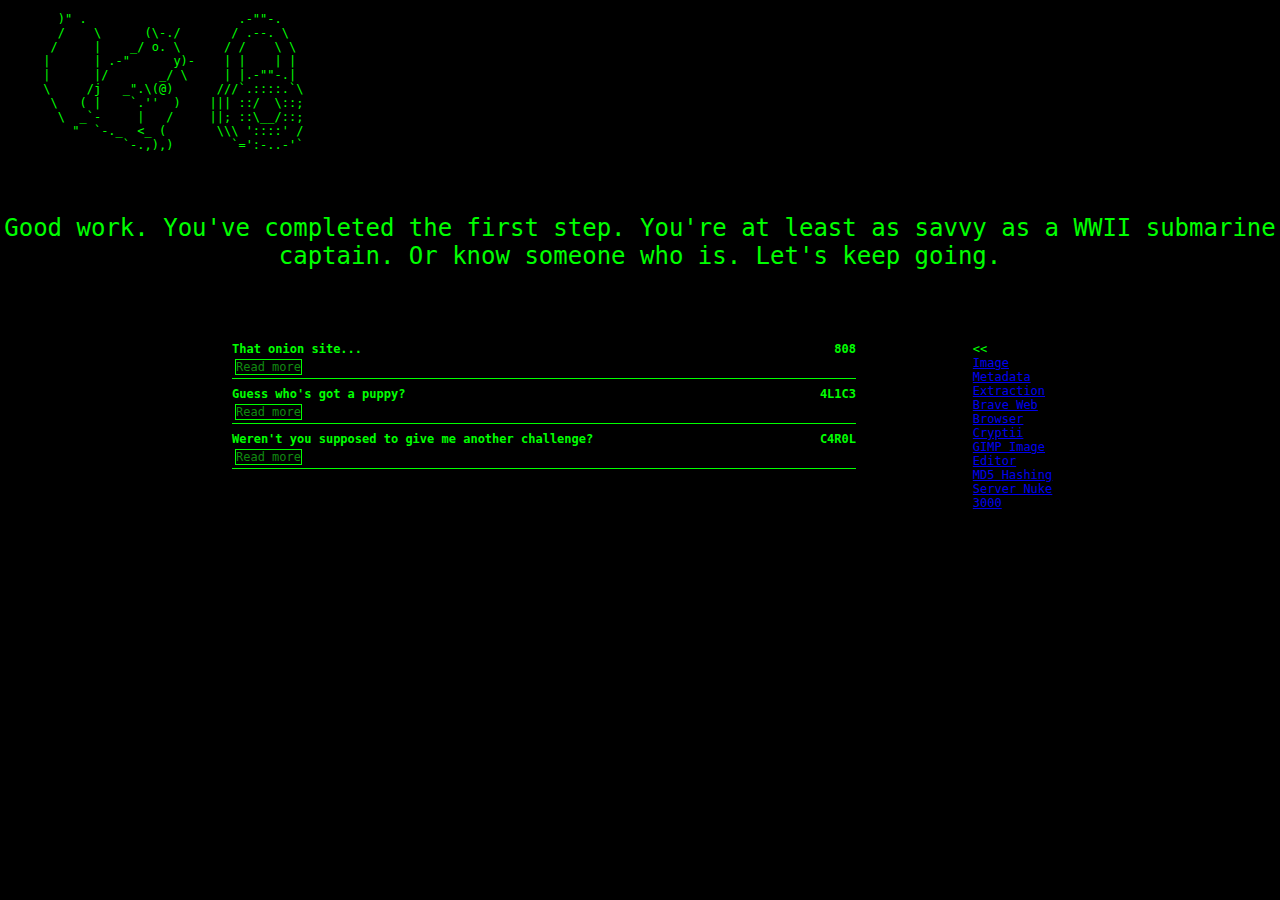
<file: VM/welcometoratatoskr.html>
<!DOCTYPE html>
<html>
<head>
    <meta http-equiv="content-type" content="text/html; charset=utf-8">
    <meta name="viewport" content="width=device-width">
    <title>Ratates</title>
    <link rel="stylesheet" href="css/style.css">
    <script src="js/forum.js"></script>
</head>
<body>
    <pre>
        )" .                     .-""-.
        /    \      (\-./       / .--. \
       /     |    _/ o. \      / /    \ \
      |      | .-"      y)-    | |    | |
      |      |/       _/ \     | |.-""-.|
      \     /j   _".\(@)      ///`.::::.`\
       \   ( |    `.''  )    ||| ::/  \::;
        \  _`-     |   /     ||; ::\__/::;
          "  `-._  <_ (       \\\ '::::' /
                 `-.,),)        `=':-..-'`
    </pre>
    <div class="intro">
        Good work. You've completed the first step. You're at least as savvy as a WWII submarine captain. Or know someone who is. Let's keep going.
    </div>
    <div class="container">
        <div class="sidebar">
            <div class="toggle-sidebar collapsed" onclick="toggleSidebar()"><<</div>
            <ul class="sidebarList">
                <li><a href="https://brandfolder.com/workbench/extract-metadata" target="_blank">Image Metadata Extraction</a></li>
                <li><a href="https://www.brave.com" target="_blank">Brave Web Browser</a></li>
                <li><a href="https://cryptii.com" target="_blank">Cryptii</a></li>
                <li><a href="https://www.gimp.org/downloads/" target="_blank">GIMP Image Editor</a></li>
                <li><a href="https://md5hashing.net" target="_blank">MD5 Hashing</a></li>
                <li><a href="/ServerNuke3000" target="_blank">Server Nuke 3000</a></li>
            </ul>
        </div>
        <div class="post">
            <div class="title">That onion site... <span class="author">808</span></div>
            <div class="content collapsed" id="post1">
                I'm not sure what to make of that onion site I sent at work. Did your team come up with anything D4v1? I don't think they're responsible for the hack, but it seems like there's something to it.
                <div class="reply">
                    <div class="title">RE: That onion site... <span class="author">d4v1</span></div>
                    <div class="replyBody">
                        I'll have the team take a look at it today. We'll get back to you in your morning. I'm not sure what to make of it either. It's definitely not a coincidence that we found it, but I don't know what it means.
                    </div>

                    <div class="reply">
                        <div class="title">RE: RE: That onion site... <span class="author">D4v1</span></div>
                        <div class="replyBody">
                            We've been looking for a few hours now. It's like it's trying to tell us something, but they're distracted by cheap horror gimmics.
                            <div class="reply">
                                <div class="title">RE: RE: RE: That onion site... <span class="author">808</span></div>
                                <div class="replyBody">
                                    Right? It gives me the icks.
                                </div>
                                <div class="reply">
                                    <div class="title">RE: RE: RE: RE: That onion site... <span class="author">4l1c3</span></div>
                                    <div class="replyBody">
                                        I thought this was all hush hush. Now multiple people on multiple continents are looking at it? Not to mention this site is basically in the open...
                                    </div>
                                </div>
                            </div>
                        </div>
                    </div>
                </div>
            </div>
            <button id="button-post1" class="read-more" onclick="toggleContent('post1')">Read more</button>
        </div>
        <div class="post">
            <div class="title">Guess who's got a puppy? <span class="author">4l1c3</span></div>
                <div class="content collapsed" id="post2">
                    A puppy! A puppy! I got a puppy! She's a labradoodle and she's the sweetest thing ever ohmygod I love her so much!!! She just wants to lick faces and chase balls.<br/>
                    <img class="labPuppy" width="200px" height="200px" style="width: 200px; height: 200px;" src="img/labradoodle.jpg" alt="A labradoodle puppy" class="postImage">
                    <div class="reply">
                        <div class="title">RE: Guess who's got a puppy? <span class="author">C4r0l</span></div>
                        <div class="replyBody">
                            I'm so happy for you! You have someone to lick faces and chase balls with! &lt;3
                            <div class="reply">
                                <div class="title">RE: RE: Guess who's got a puppy? <span class="author">4l1c3</span></div>
                                <div class="replyBody">
                                    lol, shut up! Her name is Snuggles, because she likes snuggles. She's nibbling my ear right now. She's SOOOOOOOOOO cute!
                                </div>
                        </div>
                    </div>
                </div>
            </div>
            <button id="button-post1" class="read-more" onclick="toggleContent('post2')">Read more</button>
        </div>
    
        <div class="post">
            <div class="title">Weren't you supposed to give me another challenge? <span class="author">c4r0l</span></div>
            <div class="content collapsed" id="post3">
                Where's 808 and D4v1? Shouldn't they be giving me another challenge? I'm ready for it.
                <div class="reply">
                    <div class="title">RE: Weren't you supposed to give me another challenge? <span class="author">4l1c3</span></div>
                    <div class="replyBody">
                        I'm here. I'm not sure where 808 and D4v1 are. I see 808's lights are on. Come on Snuggles, let's introduce you and 808 to Andrew WK. 808 hates party music.
                        <div class="reply">
                            <div class="title">RE: RE: Weren't you supposed to give me another challenge? <span class="author">C4r0l</span></div>
                            <div class="replyBody">
                                Ok. Kick him in the shins for forgetting about us.
                                <div class="reply">
                                    <div class="title">RE: RE: RE: Weren't you supposed to give me another challenge? <span class="author">4l1c3</span></div>
                                    <div class="replyBody">
                                        An ambulance is on the way. There was some weird AI-looking shit on his screen, and now he's just saying "S H A 1" every few seconds.. 
                                        <div class="reply">
                                            <div class="title">RE: RE: RE: Weren't you supposed to give me another challenge? <span class="author">C4r0l</span></div>
                                            <div class="replyBody">
                                                I'm heading to the hospital now!

                                                <div class="reply">
                                                    <div class="title">RE: RE: RE: RE: Weren't you supposed to give me another challenge? <span class="author">d4v1</span></div>
                                                    <div class="replyBody">
                                                        e4076e8fc51c6ca8ebc300f19e89929ac355bbfc
                                                        <div class="reply">
                                                            <div class="title">RE: RE: RE: RE: RE: Weren't you supposed to give me another challenge? <span class="author">d4v1</span></div>
                                                            <div class="replyBody">
                                                                e4076e8fc51c6ca8ebc300f19e89929ac355bbfc
                                                            </div>
                                                            <div class="reply">
                                                                <div class="title">RE: RE: RE: RE: RE: RE: Weren't you supposed to give me another challenge? <span class="author">d4v1</span></div>
                                                                <div class="replyBody">
                                                                    e4076e8fc51c6ca8ebc300f19e89929ac355bbfc
                                                                </div>
                                                                <div class="reply">
                                                                    <div class="title">RE: RE: RE: RE: RE: RE: Weren't you supposed to give me another challenge? <span class="author">d4v1</span></div>
                                                                    <div class="replyBody">
                                                                        e4076e8fc51c6ca8ebc300f19e89929ac355bbfc
                                                                    </div>
                                                                    <div class="reply">
                                                                        <div class="title">RE: RE: RE: RE: RE: RE: RE: Weren't you supposed to give me another challenge? <span class="author">d4v1</span></div>
                                                                        <div class="replyBody">
                                                                            e4076e8fc51c6ca8ebc300f19e89929ac355bbfc
                                                                        </div>
                                                                        <div class="reply">
                                                                            <div class="title">RE: RE: RE: RE: RE: RE: RE: RE: Weren't you supposed to give me another challenge? <span class="author">d4v1</span></div>
                                                                            <div class="replyBody">
                                                                                e4076e8fc51c6ca8ebc300f19e89929ac355bbfc
                                                                            </div>
                                                                        </div>
                                                                    </div>
                                                                </div>
                                                            </div>
                                                        </div>
                                                    </div>
                                                </div>
                                            </div>
                                        </div>
                                    </div>
                                </div>
                            </div>
                        </div>
                    </div>
                </div>

            </div>
            <button id="button-post3" class="read-more" onclick="toggleContent('post3')">Read more</button>
        </div>
        
    </div>
</body>
</html>
</file>
<file: VM/css/style.css>
body {
    background-color: #000000;
    color: #00FF00;
    font-family: monospace;
    font-size: 12px;
    margin: 0;
    padding: 0;
}

.container {
    margin: 0 auto;
    width: 65%;
}

.sidebar {
    background-color: #000000;
    float: right;
    height: 100%;
    margin: 0;
    padding-left: 1em;
    width: 10%;
    transition: width 0.5s ease;
}

.sidebar.collapsed {
    transition: width 0.5s ease;
    width: 1em;
}

.sidebar ul {
    list-style-type: none;
    margin: 0;
    padding: 0;
    justify-content: right;
}

.sidebar ul.collapsed {
    display: none;
}

.post {
    width: 75%;
    border-bottom: 1px solid #00FF00;
    margin: 8px;
    padding: 0;
    display: block;
}
.content {
    color: #108a10;
    transition: height 0.5s ease;
    height: auto;
    overflow: hidden;
}
.content.collapsed{
    height: 0;
    overflow: hidden;
}

.post .title, .post .reply {
    font-weight: bold;
    color: #00FF00;
}


.post .title .author, .post .reply .author {
    float: right;
    text-transform: uppercase;
}

.intro {
    font-size: 24px;
    text-align: center;
    margin-top: 2em;
    margin-bottom: 3em;
}

.read-more, .server-nuke-submit {
    background-color: #000000;
    border: 1px solid #00FF00;
    color: #108a10; 
    font-family: monospace;
    font-size: 12px;
    margin: 3px;
    padding: 0;
}

.reply {
    margin-left: 1em;
}
.replyBody{
    color: #108a10;
}
.wordFromGod {
    background-color: #FFFFFF;
    color: #000000;
    font-weight: bold;
    text-transform: uppercase;
}

form{
    width: 60%;
    margin-left: auto;
    margin-right: auto;
}
.form-row {
    display: flex;
    flex-direction: row;
    align-items: left;
    margin-bottom: 10px;
}

.form-row label {
    flex: 1;
    text-align: left;
    margin-right: 10px;
    width: 15em;
}

.form-row input {
    flex: 6;
    align-items: left;
}

h1{
    width: 25%;
    margin-left: auto;
    margin-right: auto;
}
</file>
